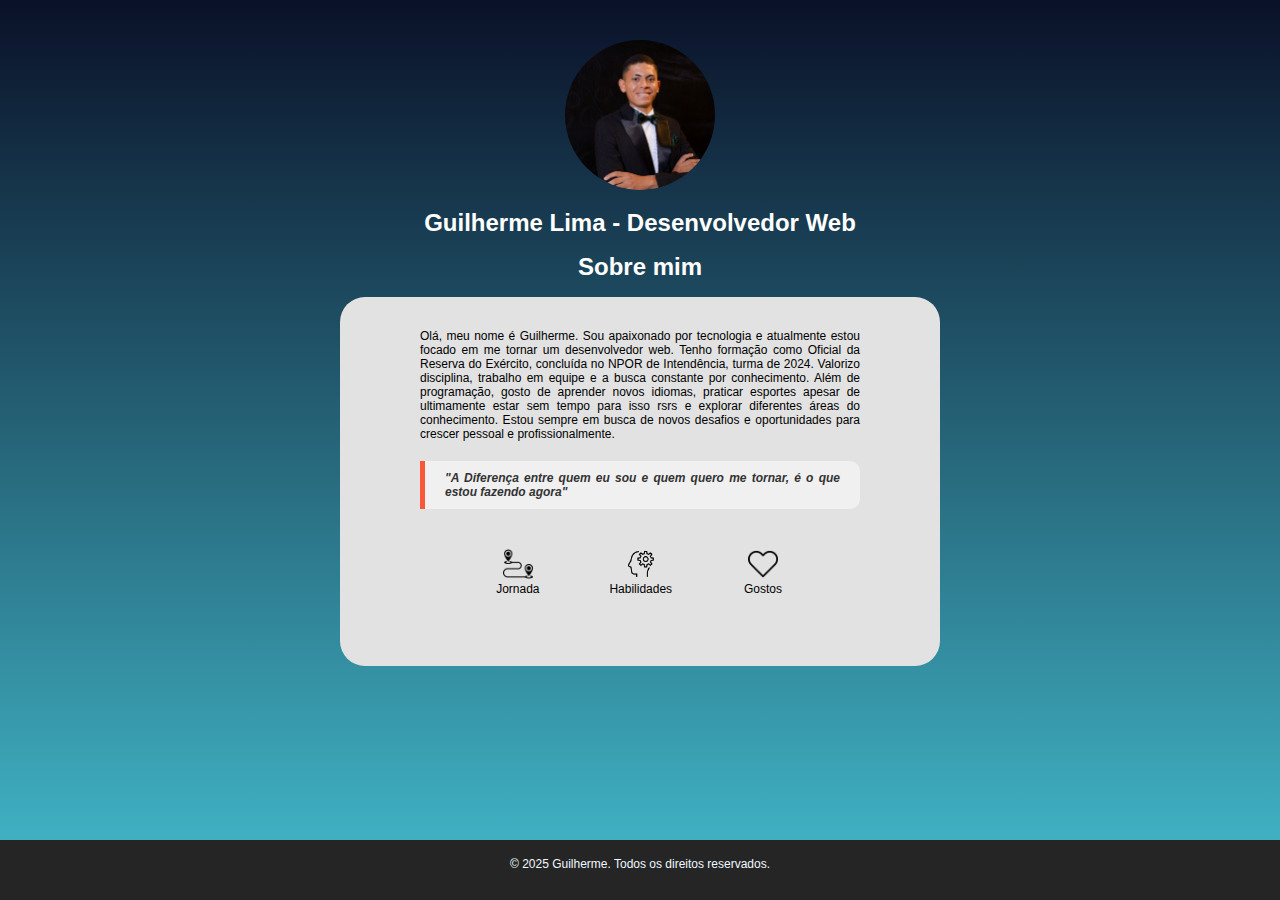
<file: index.html>
<!DOCTYPE html>
<html lang="pt-BR">
<head>
    <meta charset="UTF-8">
    <meta name="viewport" content="width=device-width, initial-scale=1.0">
    <title>About me</title>
    <link rel="stylesheet" href="style.css">
</head>
<body>
    <section class="container">
        <header>
            
            <img src="images/profile_icon.jpg" class="profile_icon" alt="profile_icon">
            <h1>Guilherme Lima - Desenvolvedor Web</h3>
            <h1>Sobre mim</h1>
        </header>
        <main>
            <section class="about">
                <p>Olá, meu nome é Guilherme. Sou apaixonado por tecnologia e atualmente estou focado em me tornar um desenvolvedor web. Tenho formação como Oficial da Reserva do Exército, concluída no NPOR de Intendência, turma de 2024. Valorizo disciplina, trabalho em equipe e a busca constante por conhecimento. Além de programação, gosto de aprender novos idiomas, praticar esportes apesar de ultimamente estar sem tempo para isso rsrs e explorar diferentes áreas do conhecimento. Estou sempre em busca de novos desafios e oportunidades para crescer pessoal e profissionalmente.</p>
                <blockquote>"A Diferença entre quem eu sou e quem quero me tornar, é o que estou fazendo agora"</blockquote>

                <nav class="links">
                    <a href="story.html"> <img class="link_icon" src="images/journey_icon.png" alt="Historia jornada">Jornada</a>
                    <a href="skills.html"><img class="link_icon" src="images/skills_icon.png" alt="">Habilidades</a>
                    <a href="gostos.html"><img class="link_icon" src="images/gostos_icon.png" alt="Gostos e hobibes icone"> Gostos</a>
                </nav>
            </section>
        </main>
    </section>
</body>
<footer>
    <p>&copy; 2025 Guilherme. Todos os direitos reservados.</p>
</footer>
</html>
</file>
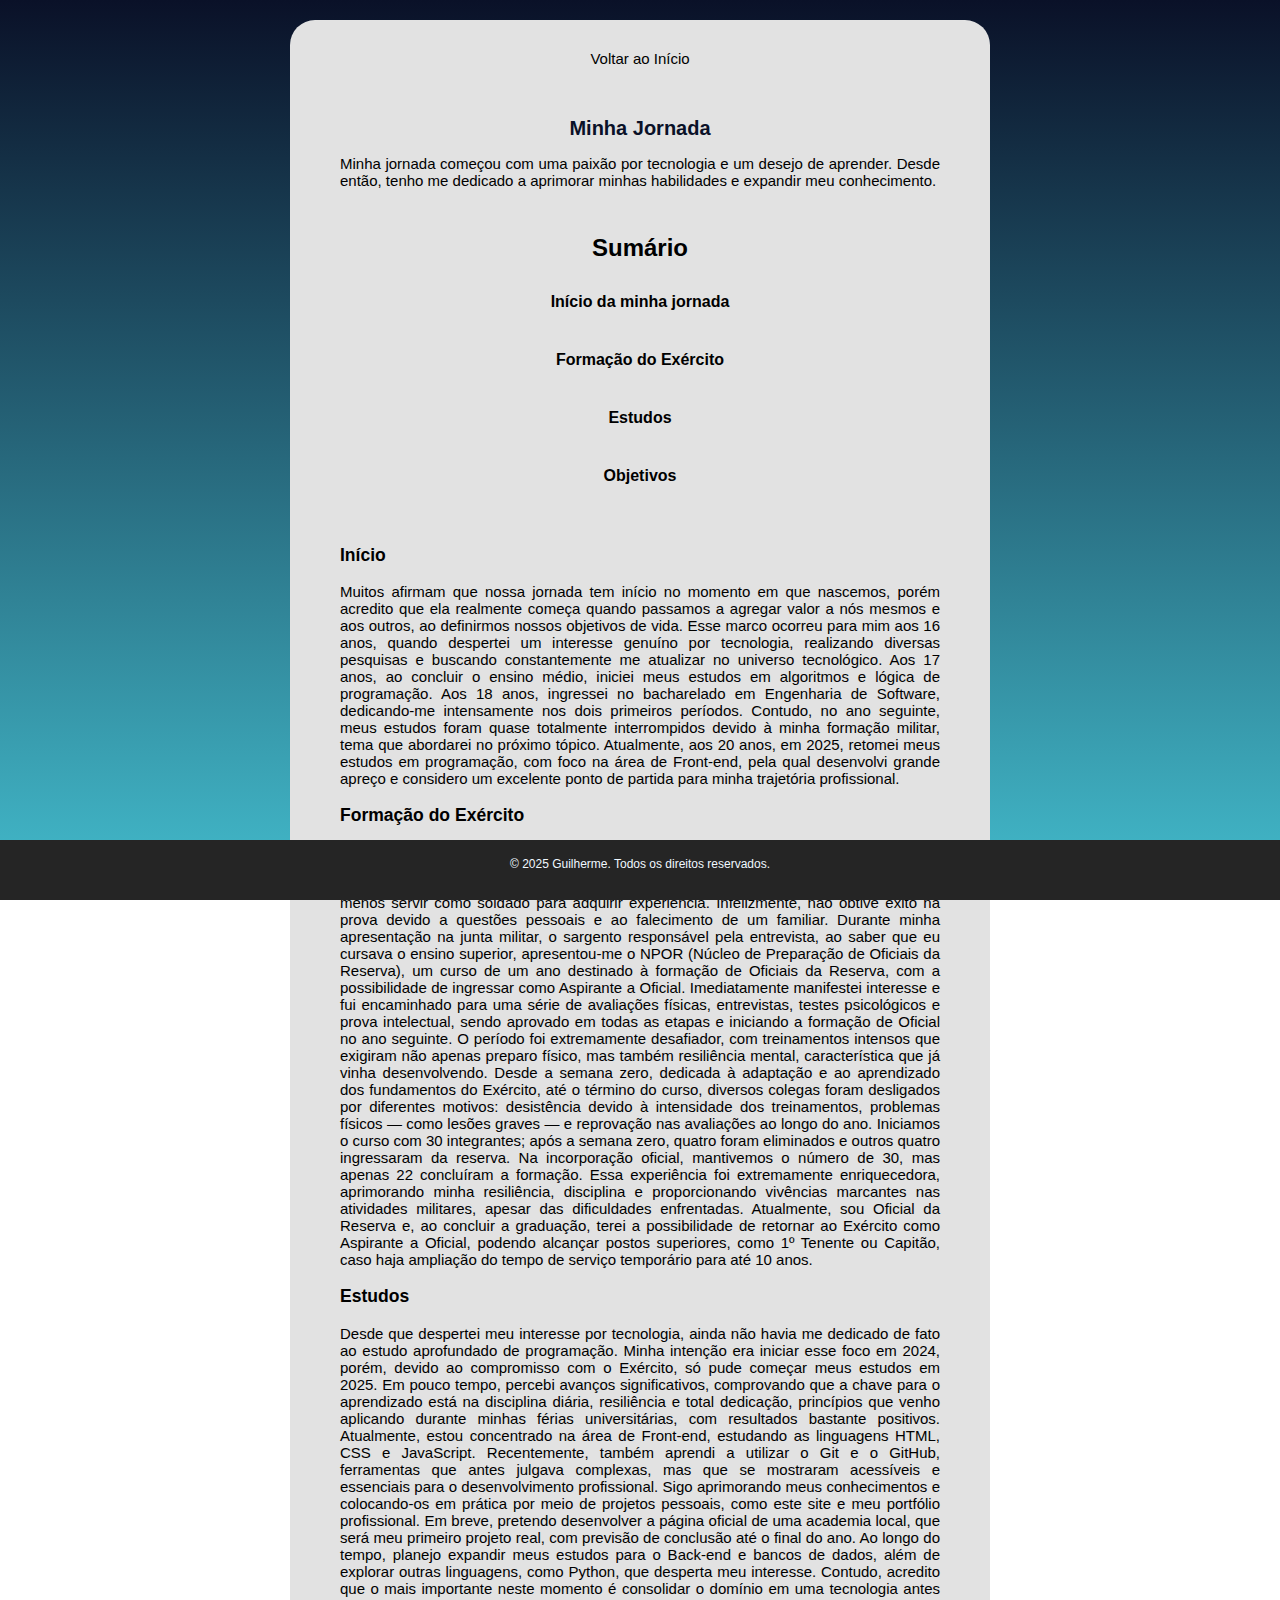
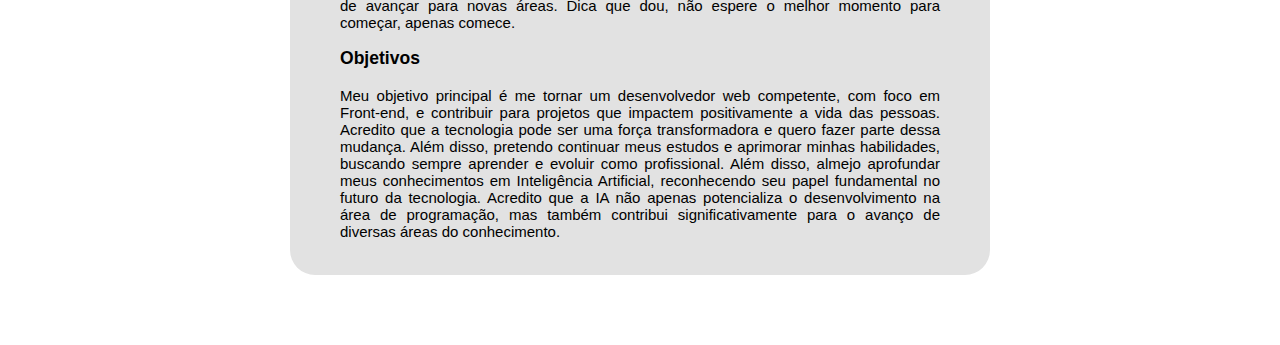
<file: story.html>
<!DOCTYPE html>
<html lang="pt-BR">
<head>
    <meta charset="UTF-8">
    <meta name="viewport" content="width=device-width, initial-scale=1.0">
    <link rel="stylesheet" href="style.css">
    <title>Jornada</title>
</head>
<body> 
    <section class="Textos">
         <nav>
            <a  class="botao_voltar" href="index.html">Voltar ao Início</a>
        </nav>
        <section>
            <h1>Minha Jornada</h1>
            <p>Minha jornada começou com uma paixão por tecnologia e um desejo de aprender. Desde então, tenho me dedicado a aprimorar minhas habilidades e expandir meu conhecimento.</p>
        </section>

        <nav class="sumario">
            <h2>Sumário</h2>
            <a href="#inicio">Início da minha jornada</a><br>
            <a href="#formacao">Formação do Exército</a><br>
            <a href="#estudos">Estudos</a><br>
            <a href="#objetivos">Objetivos</a>
        </nav>

        <section id="inicio">
            <h3>Início</h3>
            <p>Muitos afirmam que nossa jornada tem início no momento em que nascemos, porém acredito que ela realmente começa quando passamos a agregar valor a nós mesmos e aos outros, ao definirmos nossos objetivos de vida. Esse marco ocorreu para mim aos 16 anos, quando despertei um interesse genuíno por tecnologia, realizando diversas pesquisas e buscando constantemente me atualizar no universo tecnológico. Aos 17 anos, ao concluir o ensino médio, iniciei meus estudos em algoritmos e lógica de programação. Aos 18 anos, ingressei no bacharelado em Engenharia de Software, dedicando-me intensamente nos dois primeiros períodos. Contudo, no ano seguinte, meus estudos foram quase totalmente interrompidos devido à minha formação militar, tema que abordarei no próximo tópico. Atualmente, aos 20 anos, em 2025, retomei meus estudos em programação, com foco na área de Front-end, pela qual desenvolvi grande apreço e considero um excelente ponto de partida para minha trajetória profissional.</p>
        </section>

        <section id="formacao">
            <h3>Formação do Exército</h3>
            <p>Jamais havia considerado a carreira militar até concluir o ensino médio, em fevereiro de 2023, quando tomei conhecimento da EsPCEx. Inscrevi-me para o exame de admissão e, paralelamente, realizei o alistamento militar, pois, caso não fosse aprovado, desejava ao menos servir como soldado para adquirir experiência. Infelizmente, não obtive êxito na prova devido a questões pessoais e ao falecimento de um familiar. Durante minha apresentação na junta militar, o sargento responsável pela entrevista, ao saber que eu cursava o ensino superior, apresentou-me o NPOR (Núcleo de Preparação de Oficiais da Reserva), um curso de um ano destinado à formação de Oficiais da Reserva, com a possibilidade de ingressar como Aspirante a Oficial. Imediatamente manifestei interesse e fui encaminhado para uma série de avaliações físicas, entrevistas, testes psicológicos e prova intelectual, sendo aprovado em todas as etapas e iniciando a formação de Oficial no ano seguinte. O período foi extremamente desafiador, com treinamentos intensos que exigiram não apenas preparo físico, mas também resiliência mental, característica que já vinha desenvolvendo. Desde a semana zero, dedicada à adaptação e ao aprendizado dos fundamentos do Exército, até o término do curso, diversos colegas foram desligados por diferentes motivos: desistência devido à intensidade dos treinamentos, problemas físicos — como lesões graves — e reprovação nas avaliações ao longo do ano. Iniciamos o curso com 30 integrantes; após a semana zero, quatro foram eliminados e outros quatro ingressaram da reserva. Na incorporação oficial, mantivemos o número de 30, mas apenas 22 concluíram a formação. Essa experiência foi extremamente enriquecedora, aprimorando minha resiliência, disciplina e proporcionando vivências marcantes nas atividades militares, apesar das dificuldades enfrentadas. Atualmente, sou Oficial da Reserva e, ao concluir a graduação, terei a possibilidade de retornar ao Exército como Aspirante a Oficial, podendo alcançar postos superiores, como 1º Tenente ou Capitão, caso haja ampliação do tempo de serviço temporário para até 10 anos.</p>
        </section>

        <section id="estudos">
            <h3>Estudos</h3>
            <p>Desde que despertei meu interesse por tecnologia, ainda não havia me dedicado de fato ao estudo aprofundado de programação. Minha intenção era iniciar esse foco em 2024, porém, devido ao compromisso com o Exército, só pude começar meus estudos em 2025. Em pouco tempo, percebi avanços significativos, comprovando que a chave para o aprendizado está na disciplina diária, resiliência e total dedicação, princípios que venho aplicando durante minhas férias universitárias, com resultados bastante positivos. Atualmente, estou concentrado na área de Front-end, estudando as linguagens HTML, CSS e JavaScript. Recentemente, também aprendi a utilizar o Git e o GitHub, ferramentas que antes julgava complexas, mas que se mostraram acessíveis e essenciais para o desenvolvimento profissional. Sigo aprimorando meus conhecimentos e colocando-os em prática por meio de projetos pessoais, como este site e meu portfólio profissional. Em breve, pretendo desenvolver a página oficial de uma academia local, que será meu primeiro projeto real, com previsão de conclusão até o final do ano. Ao longo do tempo, planejo expandir meus estudos para o Back-end e bancos de dados, além de explorar outras linguagens, como Python, que desperta meu interesse. Contudo, acredito que o mais importante neste momento é consolidar o domínio em uma tecnologia antes de avançar para novas áreas. Dica que dou, não espere o melhor momento para começar, apenas comece.</p>
        </section>

        <section id="objetivos">
            <h3>Objetivos</h3>
            <p>
            Meu objetivo principal é me tornar um desenvolvedor web competente, com foco em Front-end, e contribuir para projetos que impactem positivamente a vida das pessoas. Acredito que a tecnologia pode ser uma força transformadora e quero fazer parte dessa mudança. Além disso, pretendo continuar meus estudos e aprimorar minhas habilidades, buscando sempre aprender e evoluir como profissional.
            Além disso, almejo aprofundar meus conhecimentos em Inteligência Artificial, reconhecendo seu papel fundamental no futuro da tecnologia. Acredito que a IA não apenas potencializa o desenvolvimento na área de programação, mas também contribui significativamente para o avanço de diversas áreas do conhecimento.</p>
        </section>
    </section>
</body>
<footer>
    <p>&copy; 2025 Guilherme. Todos os direitos reservados.</p>
</footer>
</html>
</file>
<file: style.css>
body {
    background: linear-gradient( #0a1128 0%, #43bccd 100%);
    background-attachment: fixed;
    color: #ffffff;
    font-family: Arial, sans-serif;
    font-size: 12px;
    margin: 0;
    padding: 20px 0 70px 0;
}
 header, main{
    color: rgb(255, 255, 255);
    text-align: center;
}

.container{
    border-radius: 25px;
    width: 600px;

    color: #0a1128;
    margin: 0 auto;
    padding: 20px;
}
.Textos{
    background-color: #e2e2e2;
    border-radius: 25px;
    width: 600px;
    font-size: 15px;
    color: #000000;
    margin: 0 auto;
    padding: 20px 50px 20px 50px;
    text-align: justify;
}
.Textos h1{
    font-size: 20px;
    color: #0a1128;
    text-align: center;
    margin-bottom: 10px;
}
.about{
    font-size: 12px;
    border-radius:25px;
    color: #000000;
    padding: 20px 80px 10px 80px;;
    background-color: #e2e2e2;
    margin: 0 auto;
    text-align: center;
    text-align: justify;
}
blockquote{
    border-radius: 0px 10px 10px 0px;
    background-color: #f0f0f0;
    font-style: italic;
    font-weight: bold;
    color: #333;
    margin: 20px 0;
    padding: 10px 20px;
    border-left: 5px solid #f95738;
}
nav{
    margin-bottom: 40px;
    padding: 10px 50px 10px 50px;
    text-align: center;
}

.sumario {
    display: flex;
    flex-direction: column; /* ou row, dependendo do layout desejado */
    gap: 1px; /* espaço entre os links */
    border-radius: 10px;
    font-weight: bold;
    font-size: 16px;
}

nav a{

    color: #000000;
    text-decoration: none;
    padding: 10px 20px;
    border-radius: 5px;
    transition: background-color 0.0s ease;
}
nav a:hover {
    background-color: #f95738;
    border-radius: 100px;
    color: #ffffff;
    margin: auto;
    transform: scale(1.1); /* aumenta 10% */
    transition: 
        background-color 0.2s,
        color 0.2s,
        border-radius 0.2s,
        transform 0.2s; /* animação suave */
}
.links{
    display: flex;
    justify-content: center;
    gap: 20px;
    margin-top: 20px;
}
.link_icon{
    height: 30px;
    width: 30px;;
}
 

.profile_icon{
    width: 150px;
    height: 150px;
    border-radius: 50%;
    background-color: #ccc;
    margin: 0 auto;
}
footer {
    background-color: #252525;
    color: aliceblue;
    text-align: center;
    padding: 5px 0 5px 0;
    height:50px;
    width: 100%;
    position: fixed;
    left: 0;
    bottom: 0;
    z-index: 100;
}
</file>
